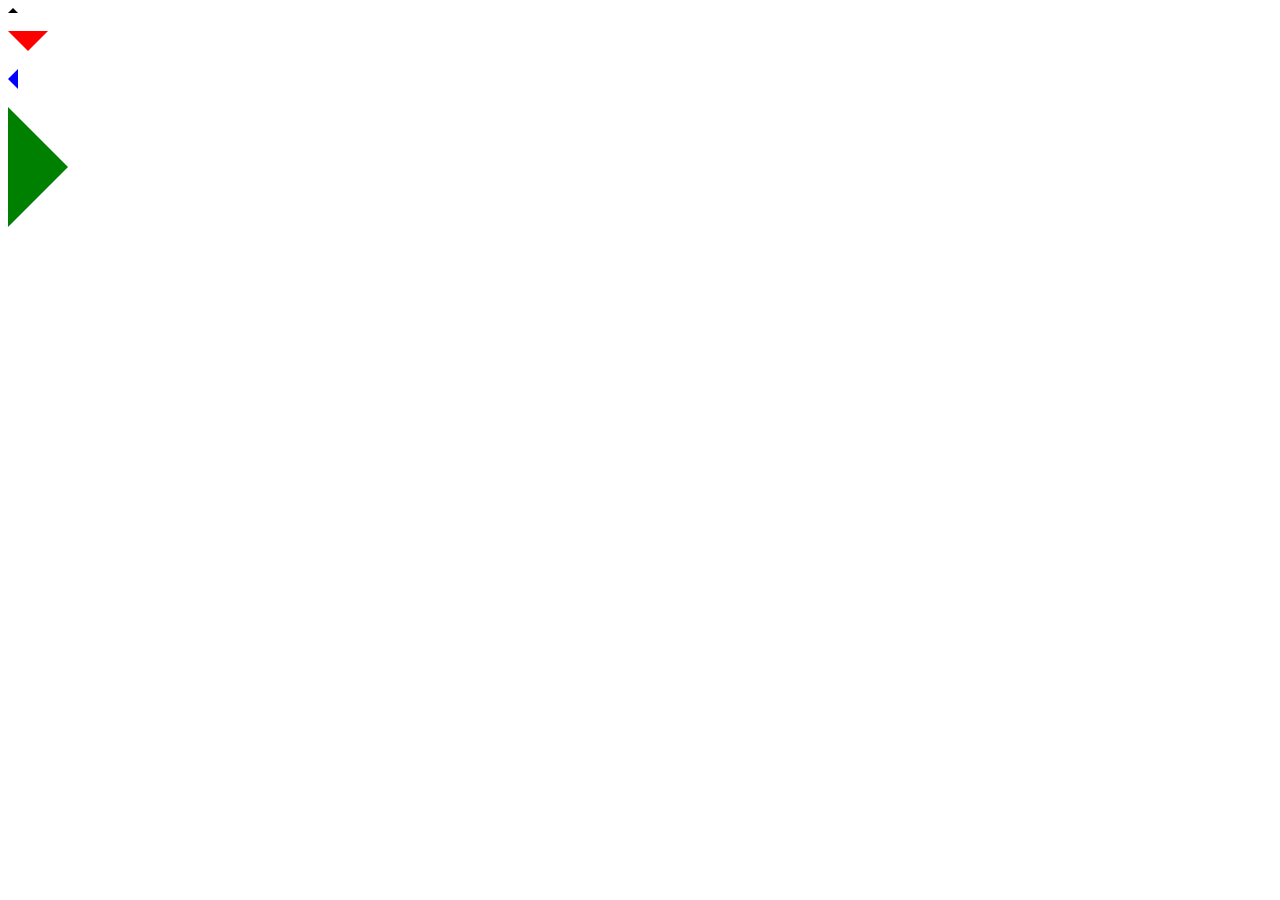
<file: google/triangle.html>
<!DOCTYPE html>
<html lang="en">
  <head>
    <meta charset="UTF-8" />
    <meta http-equiv="X-UA-Compatible" content="IE=edge" />
    <meta name="viewport" content="width=device-width, initial-scale=1.0" />
    <title>Document</title>
    <style>
      .arrow-up {
        width: 0;
        height: 0;
        border-left: 5px solid transparent;
        border-right: 5px solid transparent;

        border-bottom: 5px solid black;
      }

      .arrow-down {
        width: 0;
        height: 0;
        border-left: 20px solid transparent;
        border-right: 20px solid transparent;

        border-top: 20px solid #f00;
      }

      .arrow-right {
        width: 0;
        height: 0;
        border-top: 60px solid transparent;
        border-bottom: 60px solid transparent;

        border-left: 60px solid green;
      }

      .arrow-left {
        width: 0;
        height: 0;
        border-top: 10px solid transparent;
        border-bottom: 10px solid transparent;

        border-right: 10px solid blue;
      }
    </style>
  </head>
  <body>
    <div class="arrow-up"></div>
    <br />
    <div class="arrow-down"></div>
    <br />
    <div class="arrow-left"></div>
    <br />
    <div class="arrow-right"></div>
    <br />
  </body>
</html>
</file>
